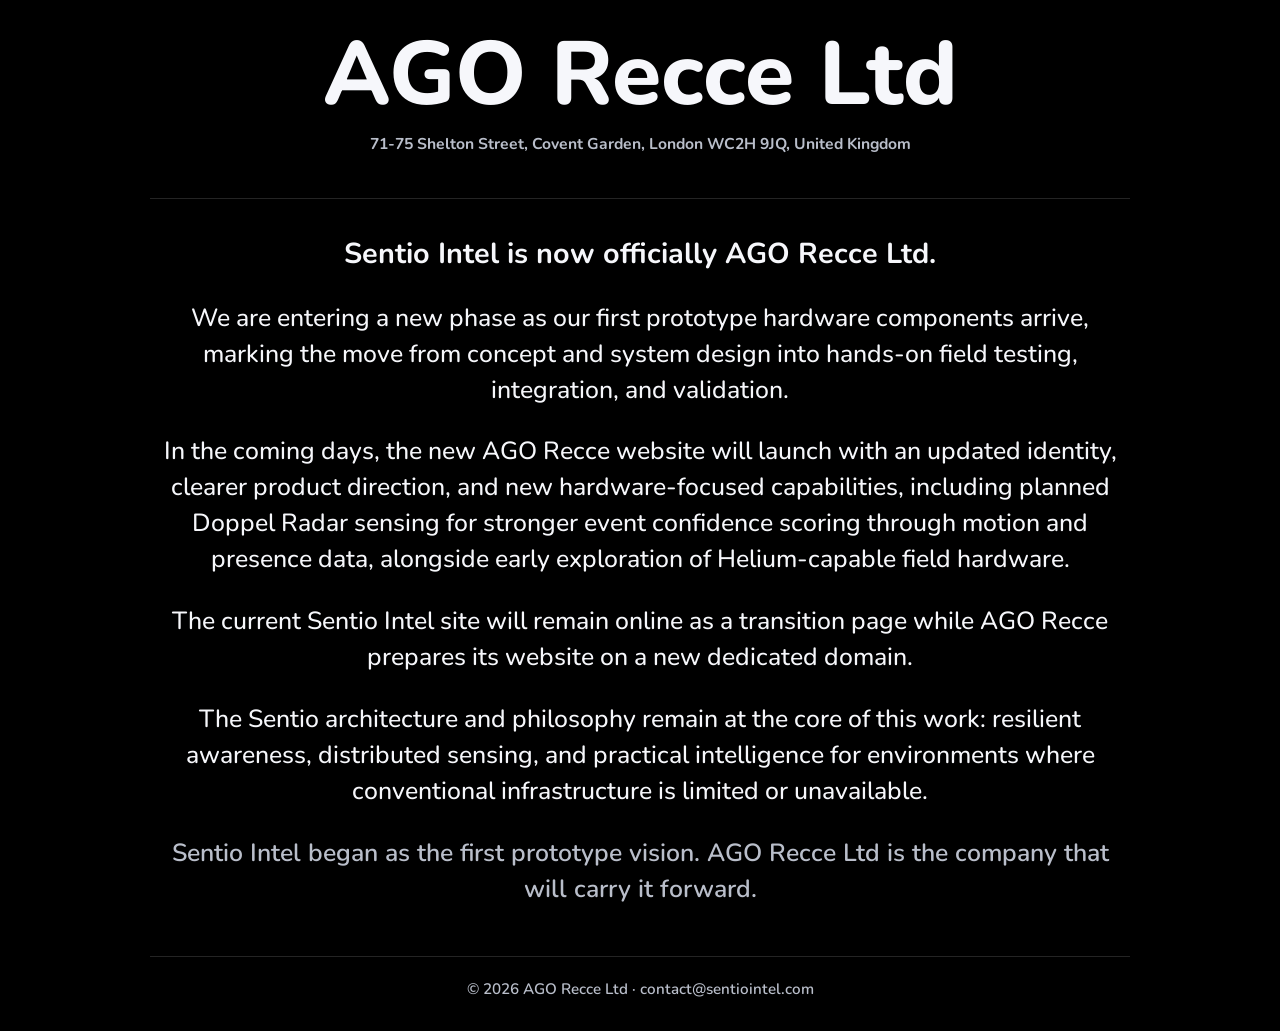
<file: index.html>
<!doctype html>
<html lang="en">
<head>
  <meta charset="utf-8">
  <meta name="viewport" content="width=device-width, initial-scale=1">
  <title>AGO Recce Ltd</title>
  <meta name="description" content="Sentio Intel is now officially AGO Recce Ltd.">
  <link rel="preconnect" href="https://fonts.googleapis.com">
  <link rel="preconnect" href="https://fonts.gstatic.com" crossorigin>
  <link href="https://fonts.googleapis.com/css2?family=Nunito:wght@400;500;600;700;800&display=swap" rel="stylesheet">
  <style>
    :root {
      color-scheme: dark;
      --bg: #000;
      --text: #f6f7fb;
      --muted: #b9beca;
      --line: rgba(255, 255, 255, 0.14);
    }

    * {
      box-sizing: border-box;
    }

    html,
    body {
      min-height: 100%;
      margin: 0;
    }

    body {
      display: grid;
      place-items: center;
      min-height: 100vh;
      padding: 32px;
      background: var(--bg);
      color: var(--text);
      font-family: "Nunito", Arial, sans-serif;
    }

    main {
      width: min(980px, 100%);
      text-align: center;
    }

    h1 {
      margin: 0 0 16px;
      font-size: clamp(2.35rem, 7vw, 5.9rem);
      line-height: 0.95;
      font-weight: 800;
      letter-spacing: 0;
    }

    .registered-office {
      margin: 0 0 42px;
      color: var(--muted);
      font-size: clamp(0.78rem, 1.5vw, 0.98rem);
      line-height: 1.45;
      font-weight: 700;
    }

    .statement {
      display: grid;
      gap: 26px;
      padding-top: 34px;
      border-top: 1px solid var(--line);
    }

    p {
      max-width: 980px;
      margin: 0 auto;
      font-size: clamp(1.12rem, 2.35vw, 1.55rem);
      line-height: 1.45;
      font-weight: 500;
    }

    p:first-child {
      font-size: clamp(1.22rem, 2.8vw, 1.8rem);
      font-weight: 700;
    }

    .closing {
      color: var(--muted);
      font-weight: 600;
    }

    footer {
      margin-top: 48px;
      padding-top: 22px;
      border-top: 1px solid var(--line);
      color: var(--muted);
      font-size: 0.95rem;
      font-weight: 600;
    }

    footer a {
      color: inherit;
      text-decoration: none;
    }

    footer a:hover {
      color: var(--text);
    }

    @media (max-width: 640px) {
      body {
        align-items: start;
        padding: 28px 18px;
      }

      main {
        padding-top: 34px;
      }

      .statement {
        gap: 22px;
        padding-top: 26px;
      }
    }
  </style>
</head>
<body>
  <main>
    <h1>AGO Recce Ltd</h1>
    <p class="registered-office">71-75 Shelton Street, Covent Garden, London WC2H 9JQ, United Kingdom</p>

    <section class="statement" aria-label="Company announcement">
      <p>Sentio Intel is now officially AGO Recce Ltd.</p>

      <p>We are entering a new phase as our first prototype hardware components arrive, marking the move from concept and system design into hands-on field testing, integration, and validation.</p>

      <p>In the coming days, the new AGO Recce website will launch with an updated identity, clearer product direction, and new hardware-focused capabilities, including planned Doppel Radar sensing for stronger event confidence scoring through motion and presence data, alongside early exploration of Helium-capable field hardware.</p>

      <p>The current Sentio Intel site will remain online as a transition page while AGO Recce prepares its website on a new dedicated domain.</p>

      <p>The Sentio architecture and philosophy remain at the core of this work: resilient awareness, distributed sensing, and practical intelligence for environments where conventional infrastructure is limited or unavailable.</p>

      <p class="closing">Sentio Intel began as the first prototype vision. AGO Recce Ltd is the company that will carry it forward.</p>
    </section>

    <footer>
      <span>&copy; 2026 AGO Recce Ltd</span>
      <span aria-hidden="true"> · </span>
      <a href="mailto:contact@sentiointel.com">contact@sentiointel.com</a>
    </footer>
  </main>
</body>
</html>
</file>
